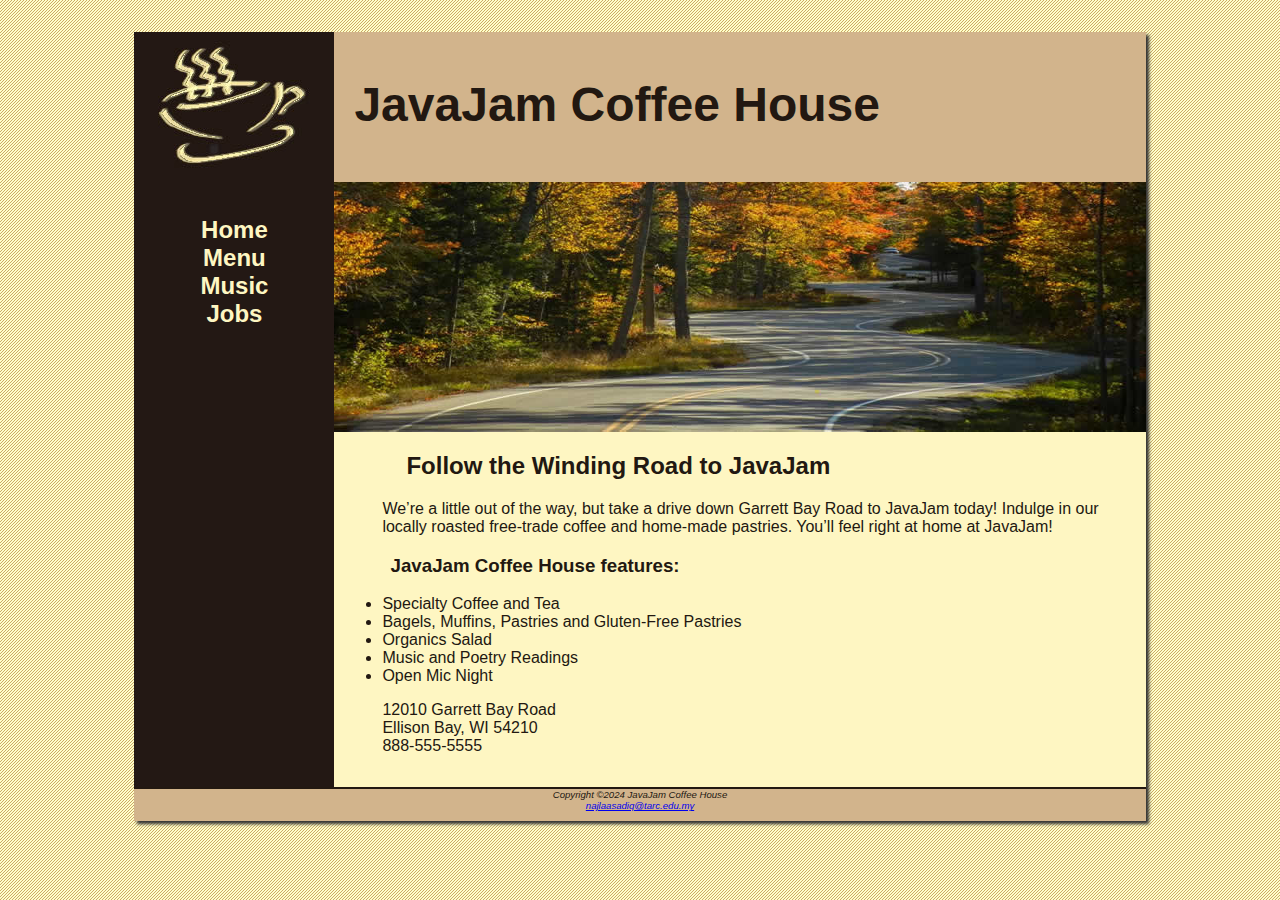
<file: index.html>
<!DOCTYPE html>
<html>
    <head>
        <meta charset="UTF-8">
        <title>JavaJam Coffee House</title> <!--this is tab name-->
        <link rel="stylesheet" href="javajam.css">

    </head>
    <body>
        <div id="wrapper">
        <header>
            <h1>JavaJam Coffee House</h1>
        </header>
        <nav>
            <ul>
                <li><a href="index.html">Home</a></li>
                <li><a href="menu.html">Menu</a></li>
                <li><a href="music.html">Music</a></li>
                <li><a href="jobs.html">Jobs</a></li>
            </ul>
        </nav>
        <main>
            <div id="heroroad"></div>
            <h2>Follow the Winding Road to JavaJam</h2>
            <p>We&rsquo;re a little out of the way, but take a drive down Garrett Bay Road to JavaJam today! Indulge in our locally roasted free-trade coffee and home-made pastries. You&rsquo;ll feel right at home at JavaJam!</p>
            <h3>JavaJam Coffee House features:</h3>
            <ul>
                <li>Specialty Coffee and Tea</li>
                <li>Bagels, Muffins, Pastries and Gluten-Free Pastries</li>
                <li>Organics Salad</li>
                <li>Music and Poetry Readings</li>
                <li>Open Mic Night</li>
            </ul>
            <div>
                12010 Garrett Bay Road <br>
                Ellison Bay, WI 54210 <br>
                888-555-5555
            </div>
        </main>
        <footer>
            Copyright &copy;2024 JavaJam Coffee House<br>
            <a href="mailto:najlaasadiq@tarc.edu.my">najlaasadiq@tarc.edu.my</a>
        </footer>
    </div>
    </body>
</html>
</file>
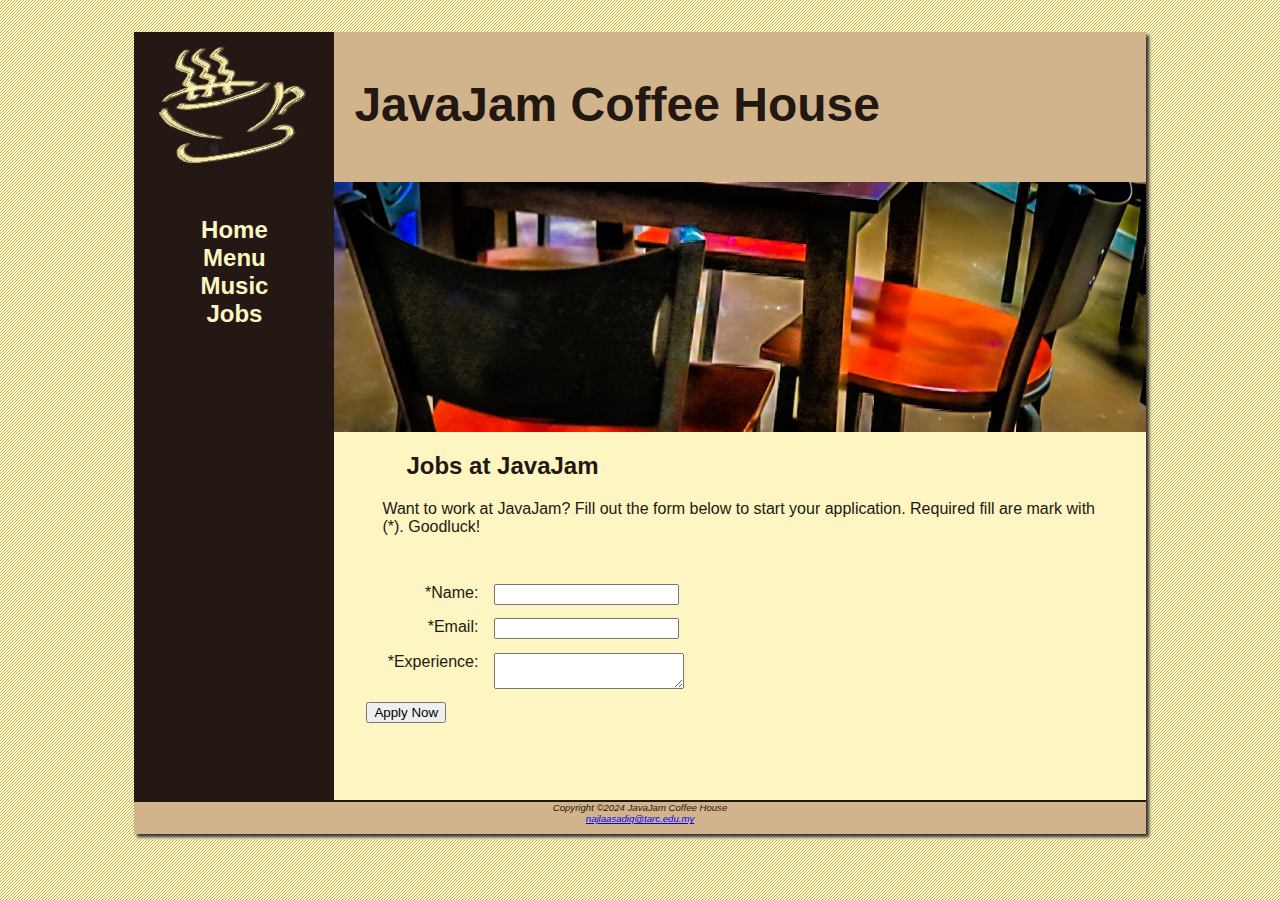
<file: jobs.html>
<!DOCTYPE html>
<html>
    <head>
        <meta charset="UTF-8">
        <title>JavaJam Coffee House Jobs</title>
        <link rel="stylesheet" href="javajam.css">

    </head>
    <body>
        <div id="wrapper">
        <header>
            <h1>JavaJam Coffee House</h1>
        </header>
        <nav>
            <ul>
                <li><a href="index.html">Home</a></li>
                <li><a href="menu.html">Menu</a></li>
                <li><a href="music.html">Music</a></li>
                <li><a href="jobs.html">Jobs</a></li>
            </ul>   
        </nav>
        <main>
            <div id="herojobs"></div>
            <h2>Jobs at JavaJam</h2>
            <p>Want to work at JavaJam? Fill out the form below to start your application. Required fill are mark with (*). Goodluck!</p>
            <form method="post" action="https://webdevbasics.net/scripts/javajam8.php">
                <label for="myName">*Name:</label>
                <input type="text" id="myName" name="myName" required="required">
                
                <label for="myEmail">*Email:</label>
                <input type="email" id="myEmail" name="myEmail" required="required">

                <label for="myExperience">*Experience:</label>
                <textarea id="myExperience" name="myExperience" rows="2" cols="21" required="required"></textarea>

                <input type="submit" value="Apply Now">

            </form>
        </main>
        <footer>
            Copyright &copy;2024 JavaJam Coffee House<br>
            <a href="mailto:najlaasadiq@tarc.edu.my">najlaasadiq@tarc.edu.my</a>
        </footer>
    </div>
    </body>
</html>
</file>
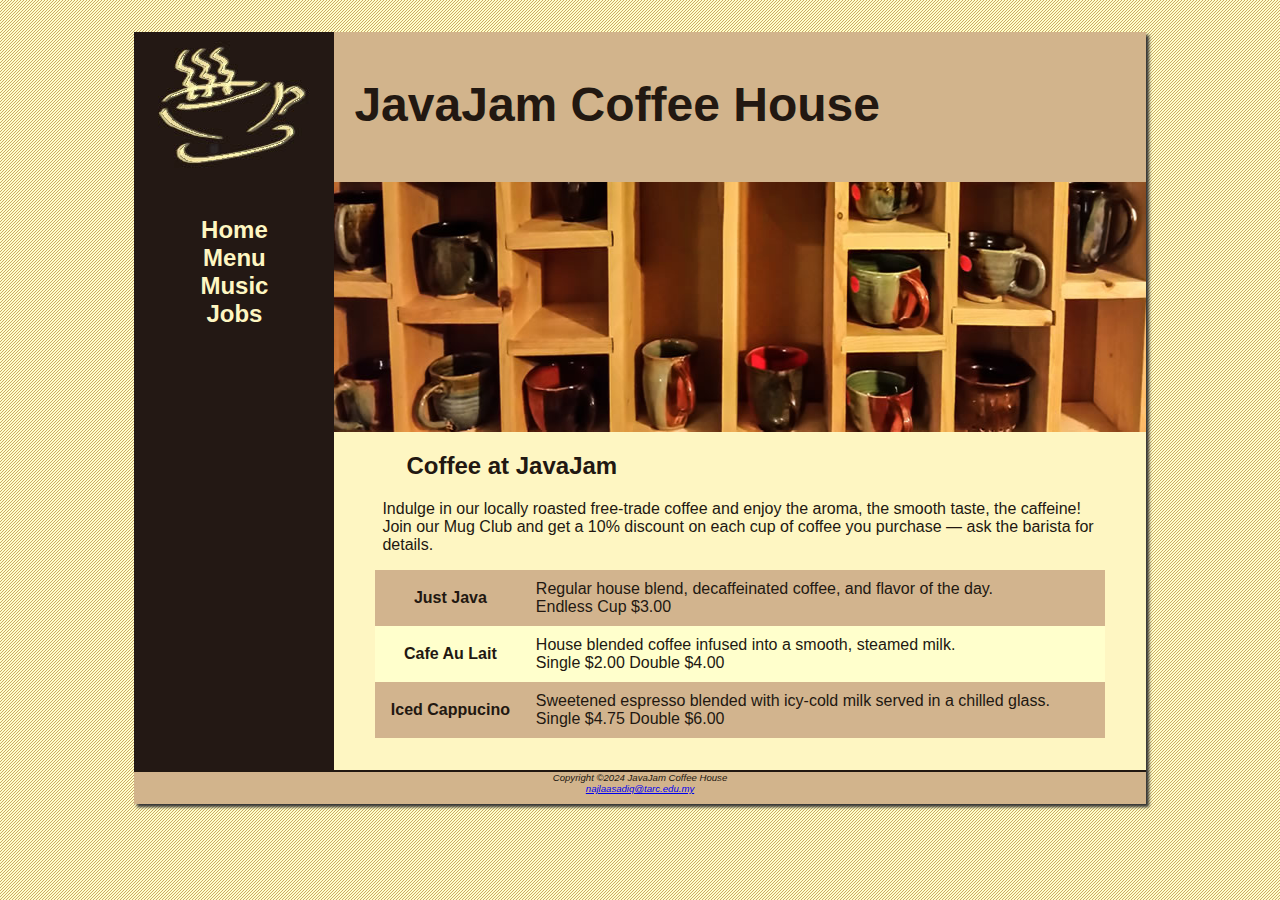
<file: menu.html>
<!DOCTYPE html>
<html>
    <head>
        <meta charset="UTF-8">
        <title>JavaJam Coffee House Menu</title>
        <link rel="stylesheet" href="javajam.css">

    </head>
    <body>
        <div id="wrapper">
        <header>
            <h1>JavaJam Coffee House</h1>
        </header>
        <nav>
            <ul>
                <li><a href="index.html">Home</a></li>
                <li><a href="menu.html">Menu</a></li>
                <li><a href="music.html">Music</a></li>
                <li><a href="jobs.html">Jobs</a></li>
            </ul>   
        </nav>
        <main>
            <div id="heromugs"></div>
            <h2>Coffee at JavaJam</h2>
            <p>Indulge in our locally roasted free-trade coffee and enjoy the aroma, the smooth 
            taste, the caffeine! Join our Mug Club and get a 10% discount on each cup of coffee you purchase &mdash; ask the barista for details.</p>
            <table>
                <tr>
                    <th>Just Java</th>
                    <td>Regular house blend, decaffeinated coffee, and flavor of the day.<br>Endless Cup $3.00</td>
                </tr>
                <tr>
                    <th>Cafe Au Lait</th>
                    <td>House blended coffee infused into a smooth, steamed milk. <br>Single $2.00 Double $4.00</td>
                </tr>
                <tr>
                    <th>Iced Cappucino</th>
                    <td>Sweetened espresso blended with icy-cold milk served in a chilled glass.<br>Single $4.75 Double $6.00</td>
                </tr>
            </table>

        </main>
        <footer>
            Copyright &copy;2024 JavaJam Coffee House<br>
            <a href="mailto:najlaasadiq@tarc.edu.my">najlaasadiq@tarc.edu.my</a>
        </footer>
    </div>
    </body>
</html>
</file>
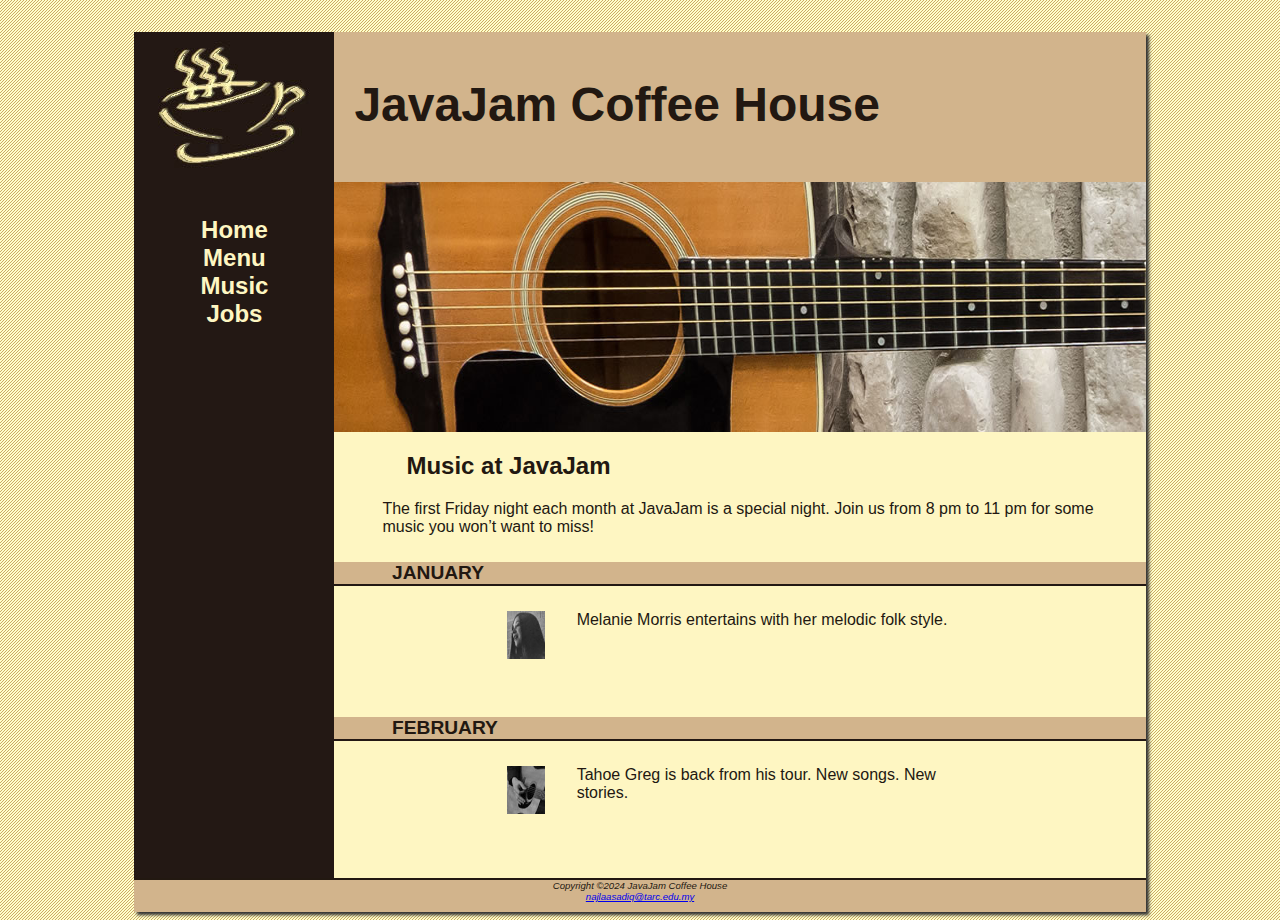
<file: music.html>
<!DOCTYPE html>
<html>
    <head>
        <meta charset="UTF-8">
        <title>JavaJam Coffee House Music</title>
        <link rel="stylesheet" href="javajam.css">

    </head>
    <body>
        <div id="wrapper">
        <header>
            <h1>JavaJam Coffee House</h1>
        </header>
        <nav>
            <ul>
                <li><a href="index.html">Home</a></li>
                <li><a href="menu.html">Menu</a></li>
                <li><a href="music.html">Music</a></li>
                <li><a href="jobs.html">Jobs</a></li>
            </ul>
        </nav>
        <main>
            <div id="heroguitar"></div>
            <h2>Music at JavaJam</h2>
            <p>The first Friday night each month at JavaJam is a special night. Join us from 8 pm to 11 pm for some music you won&rsquo;t want to miss!</p>
            <h4>January</h4>
            <div class="details">
                <a href="images/melanie.jpg"><img class="floatleft" src="images/melaniethumb.jpg" alt="Melanie Picture" height="80" width="80"></a>
                Melanie Morris entertains with her melodic folk style.
            </div>
            <h4>February</h4>
            <div class="details">
                <a href="images/greg.jpg"><img class="floatleft" src="images/gregthumb.jpg" alt="Greg Picture" height="80" width="80"></a>
                Tahoe Greg is back from his tour. New songs. New stories.
            </div>
        </main>
        <footer>
            Copyright &copy;2024 JavaJam Coffee House<br>
            <a href="mailto:najlaasadiq@tarc.edu.my">najlaasadiq@tarc.edu.my</a>
        </footer>
    </div>
    </body>
</html>
</file>
<file: javajam.css>
* {
    box-sizing: border-box;
}

body {
    background-color: #FCEBB6;
    color: #221811;
    font-family: Verdana, Arial, sans-serif;
    background-image: url('images/background.gif');
}

header {
    background-color: #D2B48C; /*this is bg color declaration*/
    /*text-align: center;*/
    height: 150px;
    background-image: url('images/javajamlogo.jpg');
    background-repeat: no-repeat;
    display: block;

}

h1 {
    padding-top: 45px;
    padding-left: 220px;
    font-size: 3em;
}

nav {
    text-align: center;
    font-weight: bold;
    font-size: 1.5em;
    padding-top: 10px;
    float: left;
    width: 200px;
    display: block;
}

nav a { /*descendant selector. a that belong to nav*/
    text-decoration: none;
}

nav a:link {
    color: #FEF6C2;
}

nav a:visited {
    color: #D2B48C;
}

nav a:hover {
    color: #CC9933;
}

nav ul {
    list-style-type: none; /*remove list marker - default bullet*/
    padding-left: 0;
}

footer {
    background-color: #D2B48C;
    font-size: .60em; /*size of font*/
    font-style: italic;
    text-align: center;
    padding-bottom: 10px;
    border-top: 2px solid #221811;
    display: block;
}

#wrapper { /*id selector*/
    width: 80%;
    margin-left: auto;
    margin-right: auto;
    background-color: #231814;
    min-width: 900px; /*min width of the element*/
    max-width: 1280px;
    box-shadow: 3px 3px 3px #333333;
}

h4 {
    background-color: #D2B48C;
    font-size: 1.2em;
    padding-left: .5em;
    padding-bottom: .25em;
    text-transform: uppercase;
    border-bottom: 2px solid #231814;
    padding-bottom: 0;
    clear: left;
}

main {
    padding-left: 0;
    padding-right: 0;
    padding-bottom: 2em;
    padding-top: 0;
    margin-left: 200px;
    background-color: #FEF6C2;
    display: block;

}

main h2, main h3, main h4, main div, main p, main ul, main dl {
    padding-left: 3em;
    padding-right: 2em;
}

/* main h3 {
    padding-left: 3em;
    padding-right: 2em;
} */

.details { /*class selector declaration*/
    padding-left: 20%;
    padding-right: 20%;
    overflow: auto; /*overflow property is often used to clear a float, although its intended purpose is to configure how the 
    content should display if it is too large for the area allocated*/
}

img {
    padding-left: 10px;
    padding-right: 10px;
}

#heroroad {
    background-image: url('images/heroroad.jpg');
    background-size: 100% 100%; /*width height*/
    height: 250px;
}

#heromugs {
    background-image: url('images/heromugs.jpg');
    background-size: 100% 100%;
    height: 250px;
}

#heroguitar {
    background-image: url('images/heroguitar.jpg');
    background-size: 100% 100%;
    height: 250px;
}

#herojobs {
    background-image: url('images/herojobs.jpg');
    background-size: 100% 100%;
    height: 250px;
}

.floatleft {
    float: left;
    padding-right: 2em;
    padding-bottom: 2em;
}

table {
    width: 90%;
    margin-left: auto;
    margin-right: auto;
    border-spacing: 0;
    background-color: #FFFFCC;
}

td, th {
    padding: 10px;
}

tr:nth-of-type(odd) {
    background-color: #D2B48E;
}

form {
    padding: 2em;
}

label {
    float: left;
    display: block;
    text-align: right;
    width: 8em;
    padding-right: 1em;
}

input, textarea {
    display: block;
    margin-bottom: 1em;
}

#mySubmit {
    margin-left: 9.5em;
}
</file>
